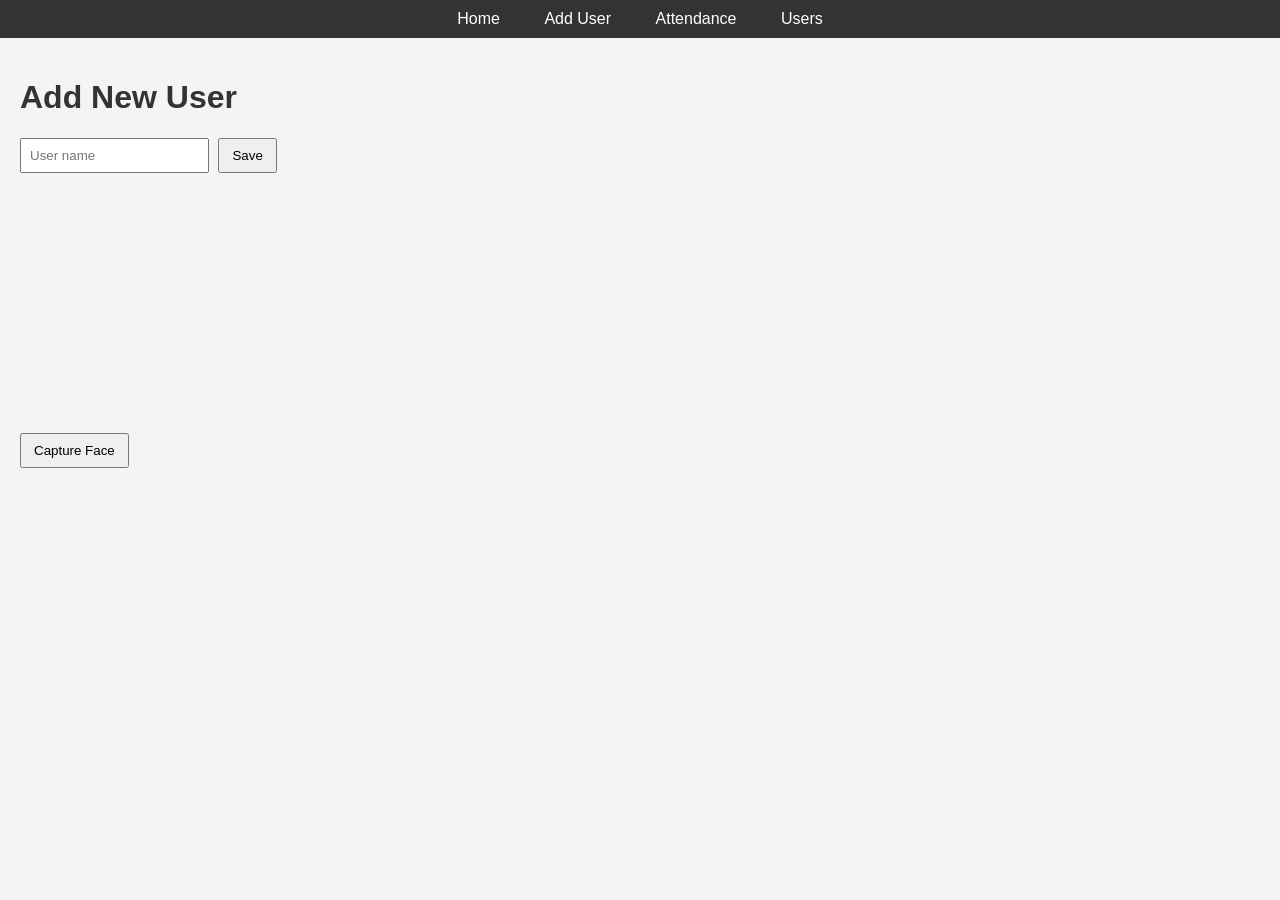
<file: add_user.html>
<!DOCTYPE html>
<html lang="en">
<head>
    <meta charset="UTF-8">
    <meta name="viewport" content="width=device-width, initial-scale=1.0">
    <title>Add User</title>
    <link rel="stylesheet" href="css/style.css">
    <script defer src="js/app.js"></script>
</head>
<body>
    <nav>
        <a href="index.html">Home</a>
        <a href="add_user.html">Add User</a>
        <a href="attendance.html">Attendance</a>
        <a href="users.html">Users</a>
    </nav>
    <main>
        <h1>Add New User</h1>
        <form id="userForm">
            <input type="text" id="username" placeholder="User name" required>
            <button type="submit">Save</button>
        </form>
        <video id="capture" autoplay muted playsinline></video>
        <button id="captureBtn">Capture Face</button>
    </main>
</body>
</html>
</file>
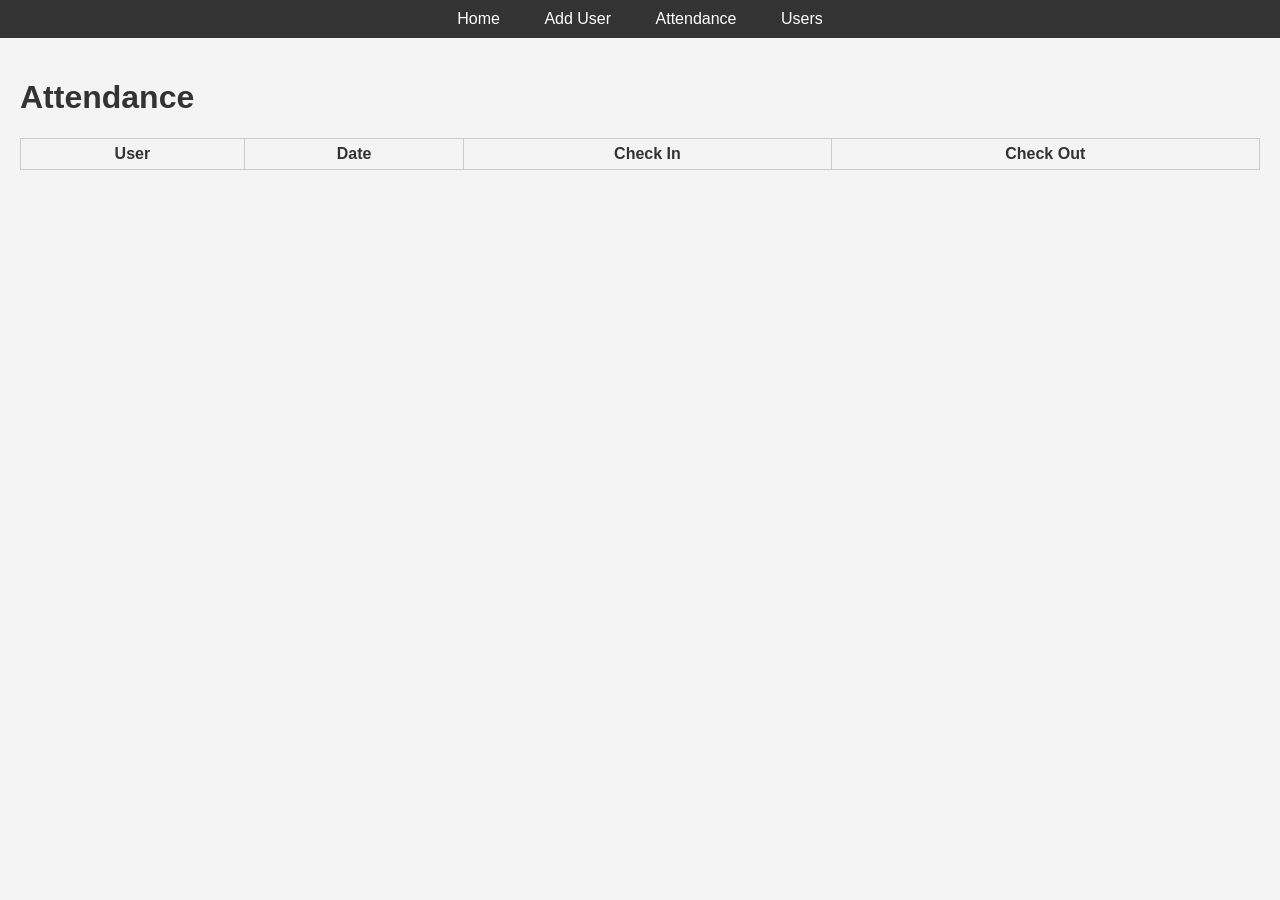
<file: attendance.html>
<!DOCTYPE html>
<html lang="en">
<head>
    <meta charset="UTF-8">
    <meta name="viewport" content="width=device-width, initial-scale=1.0">
    <title>Attendance</title>
    <link rel="stylesheet" href="css/style.css">
    <script defer src="js/app.js"></script>
</head>
<body>
    <nav>
        <a href="index.html">Home</a>
        <a href="add_user.html">Add User</a>
        <a href="attendance.html">Attendance</a>
        <a href="users.html">Users</a>
    </nav>
    <main>
        <h1>Attendance</h1>
        <table id="attendanceTable">
            <thead>
                <tr><th>User</th><th>Date</th><th>Check In</th><th>Check Out</th></tr>
            </thead>
            <tbody></tbody>
        </table>
    </main>
</body>
</html>
</file>
<file: css/style.css>
body {
    font-family: Arial, sans-serif;
    margin: 0;
    padding: 0;
    background: #f4f4f4;
    color: #333;
}
nav {
    background: #333;
    color: #fff;
    padding: 10px;
    text-align: center;
}
nav a {
    color: #fff;
    margin: 0 10px;
    text-decoration: none;
}
main {
    padding: 20px;
}
video, canvas {
    width: 100%;
    max-width: 480px;
    display: block;
    margin: 10px auto;
}
form input {
    padding: 8px;
    margin-right: 5px;
}
button {
    padding: 8px 12px;
}
table {
    width: 100%;
    border-collapse: collapse;
}
table th, table td {
    border: 1px solid #ccc;
    padding: 6px;
}
@media (min-width: 600px) {
    nav a {
        margin: 0 20px;
    }
}
</file>
